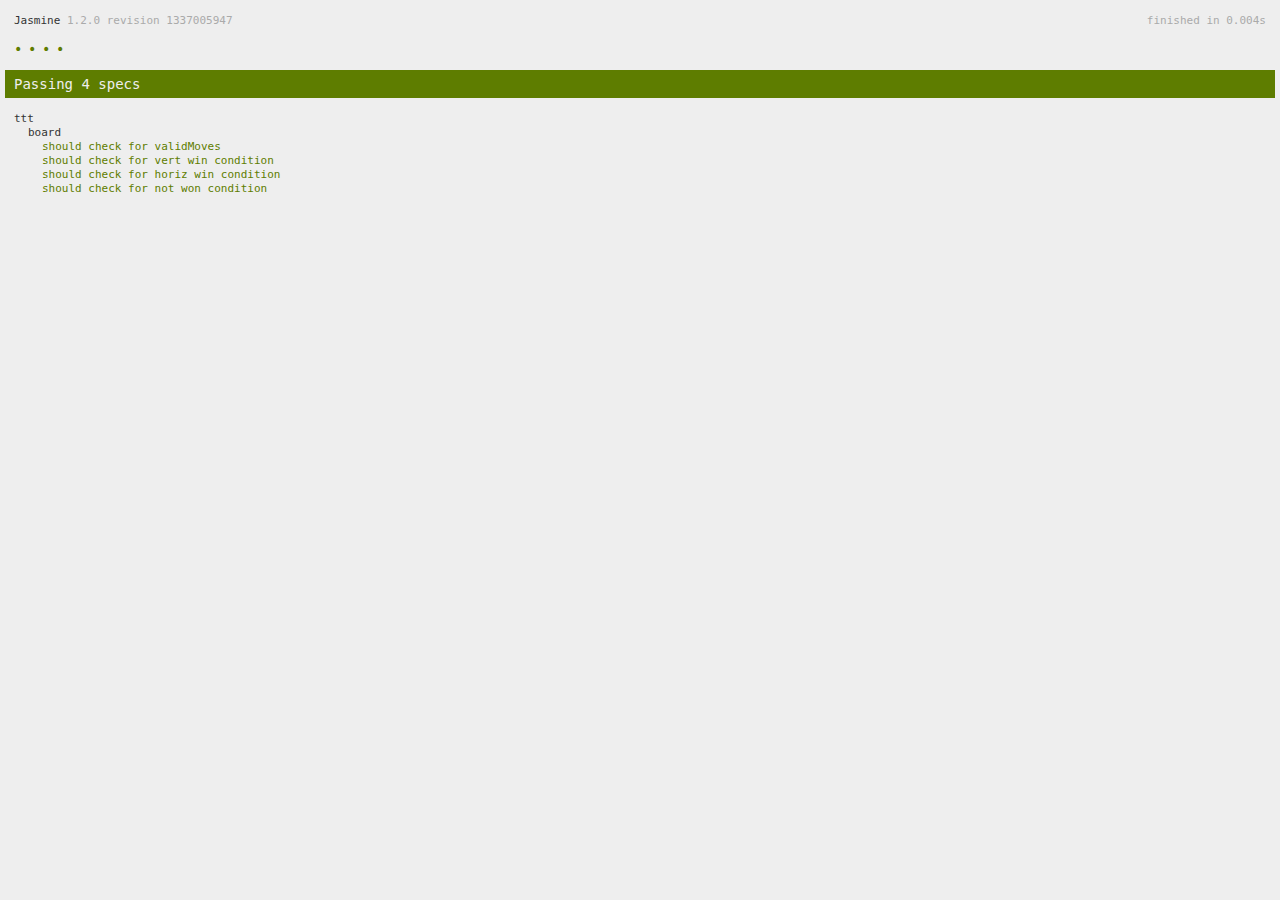
<file: www/spec.html>
<!DOCTYPE html>
<!--
    Licensed to the Apache Software Foundation (ASF) under one
    or more contributor license agreements.  See the NOTICE file
    distributed with this work for additional information
    regarding copyright ownership.  The ASF licenses this file
    to you under the Apache License, Version 2.0 (the
    "License"); you may not use this file except in compliance
    with the License.  You may obtain a copy of the License at

    http://www.apache.org/licenses/LICENSE-2.0

    Unless required by applicable law or agreed to in writing,
    software distributed under the License is distributed on an
    "AS IS" BASIS, WITHOUT WARRANTIES OR CONDITIONS OF ANY
     KIND, either express or implied.  See the License for the
    specific language governing permissions and limitations
    under the License.
-->
<html>
    <head>
        <title>Jasmine Spec Runner</title>

        <!-- jasmine source -->
        <link rel="shortcut icon" type="image/png" href="spec/lib/jasmine-1.2.0/jasmine_favicon.png">
        <link rel="stylesheet" type="text/css" href="spec/lib/jasmine-1.2.0/jasmine.css">
        <script type="text/javascript" src="spec/lib/jasmine-1.2.0/jasmine.js"></script>
        <script type="text/javascript" src="spec/lib/jasmine-1.2.0/jasmine-html.js"></script>

        <!-- include source files here... -->
        <script type="text/javascript" src="js/index.js"></script>
        <script type="text/javascript" src="js/game.js"></script>
        <script type="text/javascript" src="js/board.js"></script>
        <script type="text/javascript" src="js/player.js"></script>

        <!-- include spec files here... -->
        <script type="text/javascript" src="spec/helper.js"></script>
        <script type="text/javascript" src="spec/index.js"></script>

        <script type="text/javascript">
            (function() {
                var jasmineEnv = jasmine.getEnv();
                jasmineEnv.updateInterval = 1000;

                var htmlReporter = new jasmine.HtmlReporter();

                jasmineEnv.addReporter(htmlReporter);

                jasmineEnv.specFilter = function(spec) {
                    return htmlReporter.specFilter(spec);
                };

                var currentWindowOnload = window.onload;

                window.onload = function() {
                    if (currentWindowOnload) {
                        currentWindowOnload();
                    }
                    execJasmine();
                };

                function execJasmine() {
                    jasmineEnv.execute();
                }
            })();
        </script>
    </head>
    <body>
        <div id="stage" style="display:none;"></div>
    </body>
</html>
</file>
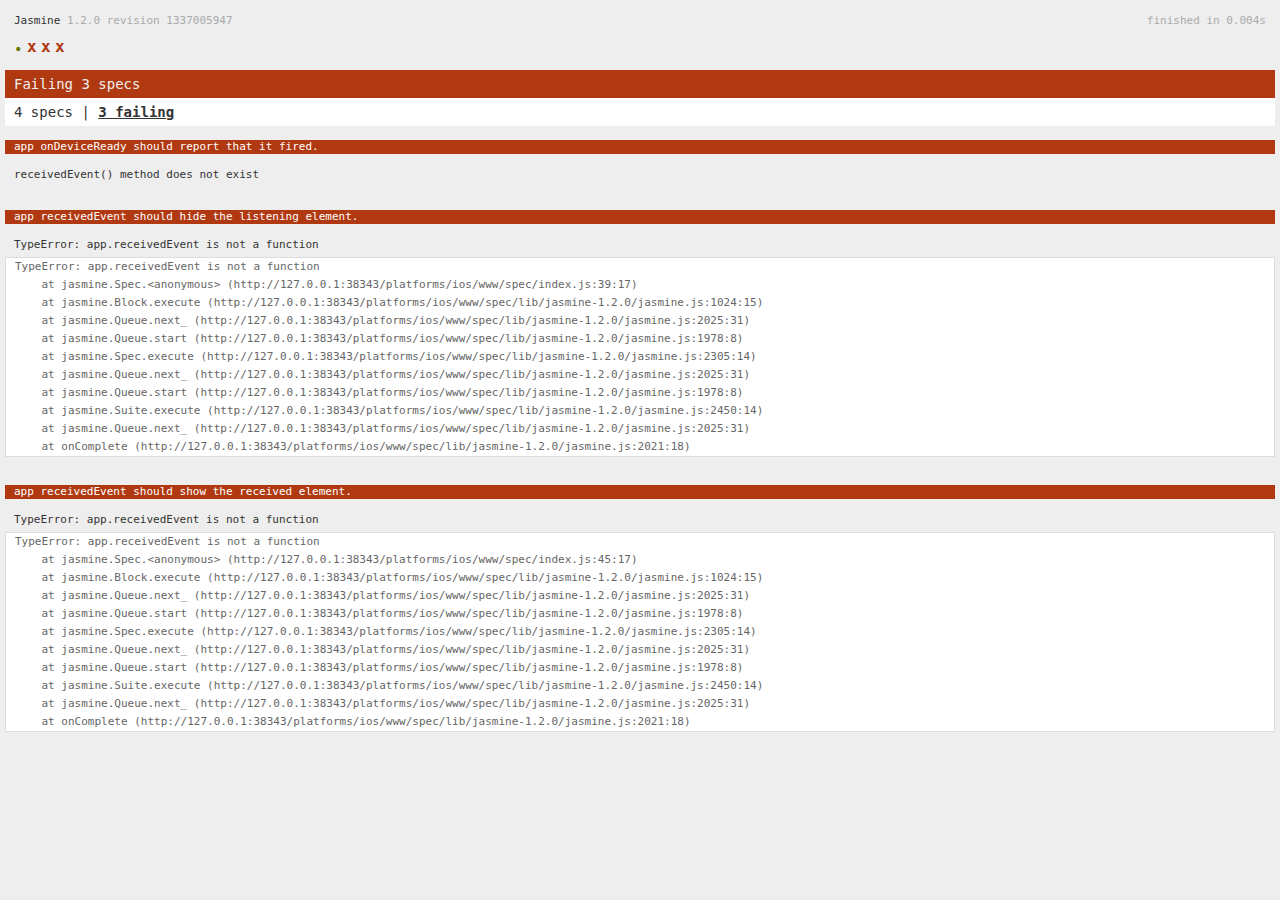
<file: platforms/ios/www/spec.html>
<!DOCTYPE html>
<!--
    Licensed to the Apache Software Foundation (ASF) under one
    or more contributor license agreements.  See the NOTICE file
    distributed with this work for additional information
    regarding copyright ownership.  The ASF licenses this file
    to you under the Apache License, Version 2.0 (the
    "License"); you may not use this file except in compliance
    with the License.  You may obtain a copy of the License at

    http://www.apache.org/licenses/LICENSE-2.0

    Unless required by applicable law or agreed to in writing,
    software distributed under the License is distributed on an
    "AS IS" BASIS, WITHOUT WARRANTIES OR CONDITIONS OF ANY
     KIND, either express or implied.  See the License for the
    specific language governing permissions and limitations
    under the License.
-->
<html>
    <head>
        <title>Jasmine Spec Runner</title>

        <!-- jasmine source -->
        <link rel="shortcut icon" type="image/png" href="spec/lib/jasmine-1.2.0/jasmine_favicon.png">
        <link rel="stylesheet" type="text/css" href="spec/lib/jasmine-1.2.0/jasmine.css">
        <script type="text/javascript" src="spec/lib/jasmine-1.2.0/jasmine.js"></script>
        <script type="text/javascript" src="spec/lib/jasmine-1.2.0/jasmine-html.js"></script>

        <!-- include source files here... -->
        <script type="text/javascript" src="js/index.js"></script>

        <!-- include spec files here... -->
        <script type="text/javascript" src="spec/helper.js"></script>
        <script type="text/javascript" src="spec/index.js"></script>

        <script type="text/javascript">
            (function() {
                var jasmineEnv = jasmine.getEnv();
                jasmineEnv.updateInterval = 1000;

                var htmlReporter = new jasmine.HtmlReporter();

                jasmineEnv.addReporter(htmlReporter);

                jasmineEnv.specFilter = function(spec) {
                    return htmlReporter.specFilter(spec);
                };

                var currentWindowOnload = window.onload;

                window.onload = function() {
                    if (currentWindowOnload) {
                        currentWindowOnload();
                    }
                    execJasmine();
                };

                function execJasmine() {
                    jasmineEnv.execute();
                }
            })();
        </script>
    </head>
    <body>
        <div id="stage" style="display:none;"></div>
    </body>
</html>
</file>
<file: www/spec/lib/jasmine-1.2.0/jasmine.css>
body { background-color: #eeeeee; padding: 0; margin: 5px; overflow-y: scroll; }

#HTMLReporter { font-size: 11px; font-family: Monaco, "Lucida Console", monospace; line-height: 14px; color: #333333; }
#HTMLReporter a { text-decoration: none; }
#HTMLReporter a:hover { text-decoration: underline; }
#HTMLReporter p, #HTMLReporter h1, #HTMLReporter h2, #HTMLReporter h3, #HTMLReporter h4, #HTMLReporter h5, #HTMLReporter h6 { margin: 0; line-height: 14px; }
#HTMLReporter .banner, #HTMLReporter .symbolSummary, #HTMLReporter .summary, #HTMLReporter .resultMessage, #HTMLReporter .specDetail .description, #HTMLReporter .alert .bar, #HTMLReporter .stackTrace { padding-left: 9px; padding-right: 9px; }
#HTMLReporter #jasmine_content { position: fixed; right: 100%; }
#HTMLReporter .version { color: #aaaaaa; }
#HTMLReporter .banner { margin-top: 14px; }
#HTMLReporter .duration { color: #aaaaaa; float: right; }
#HTMLReporter .symbolSummary { overflow: hidden; *zoom: 1; margin: 14px 0; }
#HTMLReporter .symbolSummary li { display: block; float: left; height: 7px; width: 14px; margin-bottom: 7px; font-size: 16px; }
#HTMLReporter .symbolSummary li.passed { font-size: 14px; }
#HTMLReporter .symbolSummary li.passed:before { color: #5e7d00; content: "\02022"; }
#HTMLReporter .symbolSummary li.failed { line-height: 9px; }
#HTMLReporter .symbolSummary li.failed:before { color: #b03911; content: "x"; font-weight: bold; margin-left: -1px; }
#HTMLReporter .symbolSummary li.skipped { font-size: 14px; }
#HTMLReporter .symbolSummary li.skipped:before { color: #bababa; content: "\02022"; }
#HTMLReporter .symbolSummary li.pending { line-height: 11px; }
#HTMLReporter .symbolSummary li.pending:before { color: #aaaaaa; content: "-"; }
#HTMLReporter .bar { line-height: 28px; font-size: 14px; display: block; color: #eee; }
#HTMLReporter .runningAlert { background-color: #666666; }
#HTMLReporter .skippedAlert { background-color: #aaaaaa; }
#HTMLReporter .skippedAlert:first-child { background-color: #333333; }
#HTMLReporter .skippedAlert:hover { text-decoration: none; color: white; text-decoration: underline; }
#HTMLReporter .passingAlert { background-color: #a6b779; }
#HTMLReporter .passingAlert:first-child { background-color: #5e7d00; }
#HTMLReporter .failingAlert { background-color: #cf867e; }
#HTMLReporter .failingAlert:first-child { background-color: #b03911; }
#HTMLReporter .results { margin-top: 14px; }
#HTMLReporter #details { display: none; }
#HTMLReporter .resultsMenu, #HTMLReporter .resultsMenu a { background-color: #fff; color: #333333; }
#HTMLReporter.showDetails .summaryMenuItem { font-weight: normal; text-decoration: inherit; }
#HTMLReporter.showDetails .summaryMenuItem:hover { text-decoration: underline; }
#HTMLReporter.showDetails .detailsMenuItem { font-weight: bold; text-decoration: underline; }
#HTMLReporter.showDetails .summary { display: none; }
#HTMLReporter.showDetails #details { display: block; }
#HTMLReporter .summaryMenuItem { font-weight: bold; text-decoration: underline; }
#HTMLReporter .summary { margin-top: 14px; }
#HTMLReporter .summary .suite .suite, #HTMLReporter .summary .specSummary { margin-left: 14px; }
#HTMLReporter .summary .specSummary.passed a { color: #5e7d00; }
#HTMLReporter .summary .specSummary.failed a { color: #b03911; }
#HTMLReporter .description + .suite { margin-top: 0; }
#HTMLReporter .suite { margin-top: 14px; }
#HTMLReporter .suite a { color: #333333; }
#HTMLReporter #details .specDetail { margin-bottom: 28px; }
#HTMLReporter #details .specDetail .description { display: block; color: white; background-color: #b03911; }
#HTMLReporter .resultMessage { padding-top: 14px; color: #333333; }
#HTMLReporter .resultMessage span.result { display: block; }
#HTMLReporter .stackTrace { margin: 5px 0 0 0; max-height: 224px; overflow: auto; line-height: 18px; color: #666666; border: 1px solid #ddd; background: white; white-space: pre; }

#TrivialReporter { padding: 8px 13px; position: absolute; top: 0; bottom: 0; left: 0; right: 0; overflow-y: scroll; background-color: white; font-family: "Helvetica Neue Light", "Lucida Grande", "Calibri", "Arial", sans-serif; /*.resultMessage {*/ /*white-space: pre;*/ /*}*/ }
#TrivialReporter a:visited, #TrivialReporter a { color: #303; }
#TrivialReporter a:hover, #TrivialReporter a:active { color: blue; }
#TrivialReporter .run_spec { float: right; padding-right: 5px; font-size: .8em; text-decoration: none; }
#TrivialReporter .banner { color: #303; background-color: #fef; padding: 5px; }
#TrivialReporter .logo { float: left; font-size: 1.1em; padding-left: 5px; }
#TrivialReporter .logo .version { font-size: .6em; padding-left: 1em; }
#TrivialReporter .runner.running { background-color: yellow; }
#TrivialReporter .options { text-align: right; font-size: .8em; }
#TrivialReporter .suite { border: 1px outset gray; margin: 5px 0; padding-left: 1em; }
#TrivialReporter .suite .suite { margin: 5px; }
#TrivialReporter .suite.passed { background-color: #dfd; }
#TrivialReporter .suite.failed { background-color: #fdd; }
#TrivialReporter .spec { margin: 5px; padding-left: 1em; clear: both; }
#TrivialReporter .spec.failed, #TrivialReporter .spec.passed, #TrivialReporter .spec.skipped { padding-bottom: 5px; border: 1px solid gray; }
#TrivialReporter .spec.failed { background-color: #fbb; border-color: red; }
#TrivialReporter .spec.passed { background-color: #bfb; border-color: green; }
#TrivialReporter .spec.skipped { background-color: #bbb; }
#TrivialReporter .messages { border-left: 1px dashed gray; padding-left: 1em; padding-right: 1em; }
#TrivialReporter .passed { background-color: #cfc; display: none; }
#TrivialReporter .failed { background-color: #fbb; }
#TrivialReporter .skipped { color: #777; background-color: #eee; display: none; }
#TrivialReporter .resultMessage span.result { display: block; line-height: 2em; color: black; }
#TrivialReporter .resultMessage .mismatch { color: black; }
#TrivialReporter .stackTrace { white-space: pre; font-size: .8em; margin-left: 10px; max-height: 5em; overflow: auto; border: 1px inset red; padding: 1em; background: #eef; }
#TrivialReporter .finished-at { padding-left: 1em; font-size: .6em; }
#TrivialReporter.show-passed .passed, #TrivialReporter.show-skipped .skipped { display: block; }
#TrivialReporter #jasmine_content { position: fixed; right: 100%; }
#TrivialReporter .runner { border: 1px solid gray; display: block; margin: 5px 0; padding: 2px 0 2px 10px; }
</file>
<file: platforms/ios/www/spec/lib/jasmine-1.2.0/jasmine.css>
body { background-color: #eeeeee; padding: 0; margin: 5px; overflow-y: scroll; }

#HTMLReporter { font-size: 11px; font-family: Monaco, "Lucida Console", monospace; line-height: 14px; color: #333333; }
#HTMLReporter a { text-decoration: none; }
#HTMLReporter a:hover { text-decoration: underline; }
#HTMLReporter p, #HTMLReporter h1, #HTMLReporter h2, #HTMLReporter h3, #HTMLReporter h4, #HTMLReporter h5, #HTMLReporter h6 { margin: 0; line-height: 14px; }
#HTMLReporter .banner, #HTMLReporter .symbolSummary, #HTMLReporter .summary, #HTMLReporter .resultMessage, #HTMLReporter .specDetail .description, #HTMLReporter .alert .bar, #HTMLReporter .stackTrace { padding-left: 9px; padding-right: 9px; }
#HTMLReporter #jasmine_content { position: fixed; right: 100%; }
#HTMLReporter .version { color: #aaaaaa; }
#HTMLReporter .banner { margin-top: 14px; }
#HTMLReporter .duration { color: #aaaaaa; float: right; }
#HTMLReporter .symbolSummary { overflow: hidden; *zoom: 1; margin: 14px 0; }
#HTMLReporter .symbolSummary li { display: block; float: left; height: 7px; width: 14px; margin-bottom: 7px; font-size: 16px; }
#HTMLReporter .symbolSummary li.passed { font-size: 14px; }
#HTMLReporter .symbolSummary li.passed:before { color: #5e7d00; content: "\02022"; }
#HTMLReporter .symbolSummary li.failed { line-height: 9px; }
#HTMLReporter .symbolSummary li.failed:before { color: #b03911; content: "x"; font-weight: bold; margin-left: -1px; }
#HTMLReporter .symbolSummary li.skipped { font-size: 14px; }
#HTMLReporter .symbolSummary li.skipped:before { color: #bababa; content: "\02022"; }
#HTMLReporter .symbolSummary li.pending { line-height: 11px; }
#HTMLReporter .symbolSummary li.pending:before { color: #aaaaaa; content: "-"; }
#HTMLReporter .bar { line-height: 28px; font-size: 14px; display: block; color: #eee; }
#HTMLReporter .runningAlert { background-color: #666666; }
#HTMLReporter .skippedAlert { background-color: #aaaaaa; }
#HTMLReporter .skippedAlert:first-child { background-color: #333333; }
#HTMLReporter .skippedAlert:hover { text-decoration: none; color: white; text-decoration: underline; }
#HTMLReporter .passingAlert { background-color: #a6b779; }
#HTMLReporter .passingAlert:first-child { background-color: #5e7d00; }
#HTMLReporter .failingAlert { background-color: #cf867e; }
#HTMLReporter .failingAlert:first-child { background-color: #b03911; }
#HTMLReporter .results { margin-top: 14px; }
#HTMLReporter #details { display: none; }
#HTMLReporter .resultsMenu, #HTMLReporter .resultsMenu a { background-color: #fff; color: #333333; }
#HTMLReporter.showDetails .summaryMenuItem { font-weight: normal; text-decoration: inherit; }
#HTMLReporter.showDetails .summaryMenuItem:hover { text-decoration: underline; }
#HTMLReporter.showDetails .detailsMenuItem { font-weight: bold; text-decoration: underline; }
#HTMLReporter.showDetails .summary { display: none; }
#HTMLReporter.showDetails #details { display: block; }
#HTMLReporter .summaryMenuItem { font-weight: bold; text-decoration: underline; }
#HTMLReporter .summary { margin-top: 14px; }
#HTMLReporter .summary .suite .suite, #HTMLReporter .summary .specSummary { margin-left: 14px; }
#HTMLReporter .summary .specSummary.passed a { color: #5e7d00; }
#HTMLReporter .summary .specSummary.failed a { color: #b03911; }
#HTMLReporter .description + .suite { margin-top: 0; }
#HTMLReporter .suite { margin-top: 14px; }
#HTMLReporter .suite a { color: #333333; }
#HTMLReporter #details .specDetail { margin-bottom: 28px; }
#HTMLReporter #details .specDetail .description { display: block; color: white; background-color: #b03911; }
#HTMLReporter .resultMessage { padding-top: 14px; color: #333333; }
#HTMLReporter .resultMessage span.result { display: block; }
#HTMLReporter .stackTrace { margin: 5px 0 0 0; max-height: 224px; overflow: auto; line-height: 18px; color: #666666; border: 1px solid #ddd; background: white; white-space: pre; }

#TrivialReporter { padding: 8px 13px; position: absolute; top: 0; bottom: 0; left: 0; right: 0; overflow-y: scroll; background-color: white; font-family: "Helvetica Neue Light", "Lucida Grande", "Calibri", "Arial", sans-serif; /*.resultMessage {*/ /*white-space: pre;*/ /*}*/ }
#TrivialReporter a:visited, #TrivialReporter a { color: #303; }
#TrivialReporter a:hover, #TrivialReporter a:active { color: blue; }
#TrivialReporter .run_spec { float: right; padding-right: 5px; font-size: .8em; text-decoration: none; }
#TrivialReporter .banner { color: #303; background-color: #fef; padding: 5px; }
#TrivialReporter .logo { float: left; font-size: 1.1em; padding-left: 5px; }
#TrivialReporter .logo .version { font-size: .6em; padding-left: 1em; }
#TrivialReporter .runner.running { background-color: yellow; }
#TrivialReporter .options { text-align: right; font-size: .8em; }
#TrivialReporter .suite { border: 1px outset gray; margin: 5px 0; padding-left: 1em; }
#TrivialReporter .suite .suite { margin: 5px; }
#TrivialReporter .suite.passed { background-color: #dfd; }
#TrivialReporter .suite.failed { background-color: #fdd; }
#TrivialReporter .spec { margin: 5px; padding-left: 1em; clear: both; }
#TrivialReporter .spec.failed, #TrivialReporter .spec.passed, #TrivialReporter .spec.skipped { padding-bottom: 5px; border: 1px solid gray; }
#TrivialReporter .spec.failed { background-color: #fbb; border-color: red; }
#TrivialReporter .spec.passed { background-color: #bfb; border-color: green; }
#TrivialReporter .spec.skipped { background-color: #bbb; }
#TrivialReporter .messages { border-left: 1px dashed gray; padding-left: 1em; padding-right: 1em; }
#TrivialReporter .passed { background-color: #cfc; display: none; }
#TrivialReporter .failed { background-color: #fbb; }
#TrivialReporter .skipped { color: #777; background-color: #eee; display: none; }
#TrivialReporter .resultMessage span.result { display: block; line-height: 2em; color: black; }
#TrivialReporter .resultMessage .mismatch { color: black; }
#TrivialReporter .stackTrace { white-space: pre; font-size: .8em; margin-left: 10px; max-height: 5em; overflow: auto; border: 1px inset red; padding: 1em; background: #eef; }
#TrivialReporter .finished-at { padding-left: 1em; font-size: .6em; }
#TrivialReporter.show-passed .passed, #TrivialReporter.show-skipped .skipped { display: block; }
#TrivialReporter #jasmine_content { position: fixed; right: 100%; }
#TrivialReporter .runner { border: 1px solid gray; display: block; margin: 5px 0; padding: 2px 0 2px 10px; }
</file>
